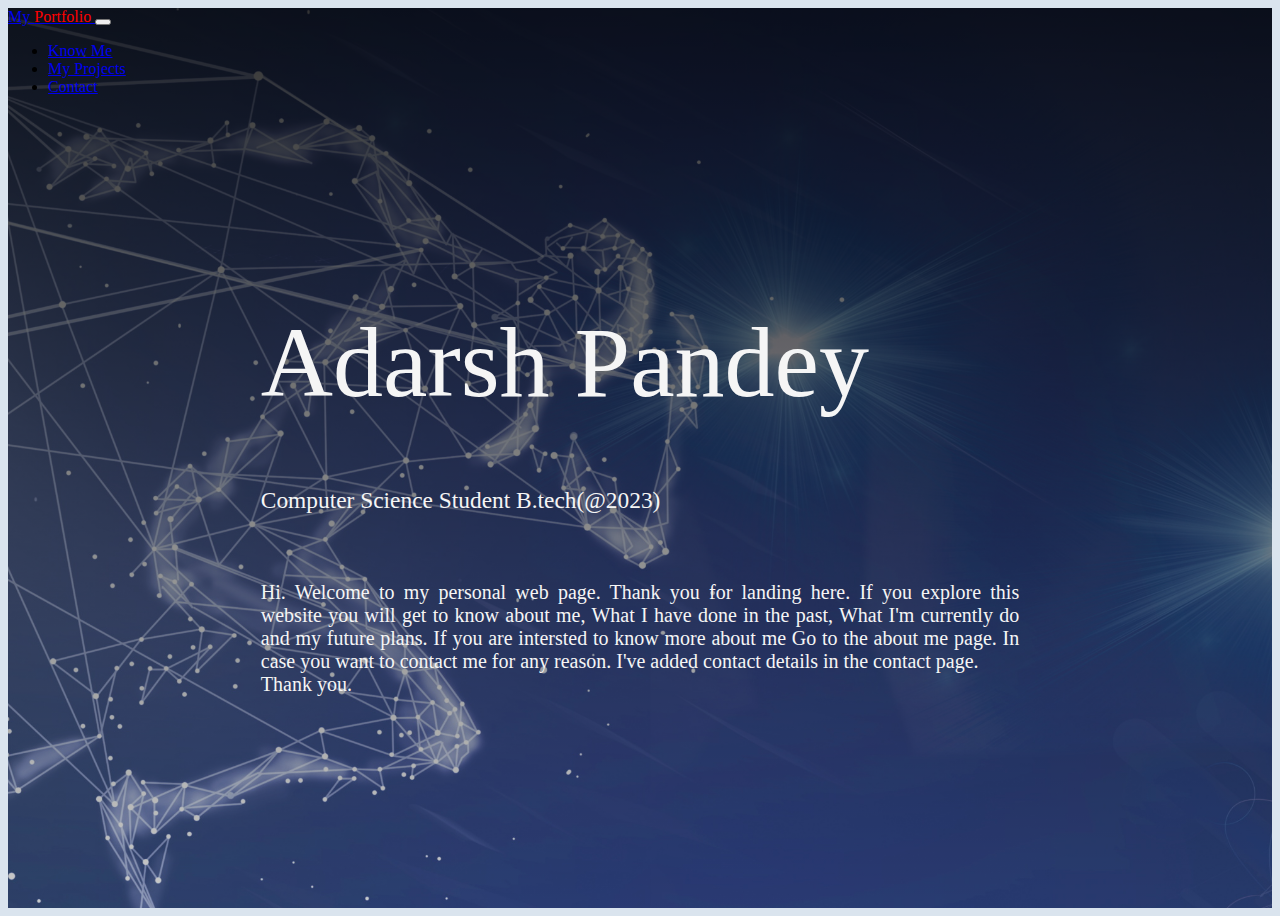
<file: index.html>
<!doctype html>
<html lang="en">
  <head>
    <!-- Required meta tags -->
    <meta charset="utf-8">
    <meta name="viewport" content="width=device-width, initial-scale=1">

    <!-- Bootstrap CSS -->
    <link href="https://cdn.jsdelivr.net/npm/bootstrap@5.0.2/dist/css/bootstrap.min.css" rel="stylesheet" integrity="sha384-EVSTQN3/azprG1Anm3QDgpJLIm9Nao0Yz1ztcQTwFspd3yD65VohhpuuCOmLASjC" crossorigin="anonymous">


    <link href="./style/style.css" rel="stylesheet">


    <title>Adarsh Pandey </title>
  </head>
  <body>    



    <section class="home">


      <nav class="navbar navbar-expand-lg navbar-dark bg-dark">
        <div class="container-fluid">
          <a class="navbar-brand active" href="index.html">My <span style="color:red;"> Portfolio </span> </a>
          <button class="navbar-toggler" type="button" data-bs-toggle="collapse" data-bs-target="#navbarSupportedContent" aria-controls="navbarSupportedContent" aria-expanded="false" aria-label="Toggle navigation">
            <span class="navbar-toggler-icon"></span>
          </button>
          <div class="collapse navbar-collapse" id="navbarSupportedContent">
            <ul class="navbar-nav me-auto mb-2 mb-lg-0">
              <li class="nav-item">
                <a class="nav-link" aria-current="page" href="about.html">Know Me</a>
              </li>
              <li class="nav-item">
                <a class="nav-link" href="projects.html">My Projects</a>
              </li>
              <li class="nav-item">
                <a class="nav-link" href="contact.html">Contact</a>
              </li>
            </ul>
          </div>
        </div>
      </nav>



      <div class="intro">
        <h1 class="name">Adarsh Pandey</h1>
        <h3 style="font-weight: 300;" >Computer Science Student B.tech(@2023)</h3>
        <br>

        <p>
          Hi. Welcome to my personal web page. Thank you for landing here. If you explore this website
          you will get to know about me, What I have done in the past, What I'm currently do and my future plans. 
          If you are intersted to know more about me Go to the about me page.
          In case you want to contact me for any reason. I've added contact details in the contact page.
          <br>
          <b>Thank you.</b>
        </p>

        <br>

        <!-- <button type="button" class="btn btn-info btn-lg">Explore</button> -->
      </div>




      







    </section>








  

    <!-- Option 1: Bootstrap Bundle with Popper -->
    <script src="https://cdn.jsdelivr.net/npm/bootstrap@5.0.2/dist/js/bootstrap.bundle.min.js" integrity="sha384-MrcW6ZMFYlzcLA8Nl+NtUVF0sA7MsXsP1UyJoMp4YLEuNSfAP+JcXn/tWtIaxVXM" crossorigin="anonymous"></script>

    <!-- Option 2: Separate Popper and Bootstrap JS -->
    <!--
    <script src="https://cdn.jsdelivr.net/npm/@popperjs/core@2.9.2/dist/umd/popper.min.js" integrity="sha384-IQsoLXl5PILFhosVNubq5LC7Qb9DXgDA9i+tQ8Zj3iwWAwPtgFTxbJ8NT4GN1R8p" crossorigin="anonymous"></script>
    <script src="https://cdn.jsdelivr.net/npm/bootstrap@5.0.2/dist/js/bootstrap.min.js" integrity="sha384-cVKIPhGWiC2Al4u+LWgxfKTRIcfu0JTxR+EQDz/bgldoEyl4H0zUF0QKbrJ0EcQF" crossorigin="anonymous"></script>
    -->
  </body>
</html>
</file>
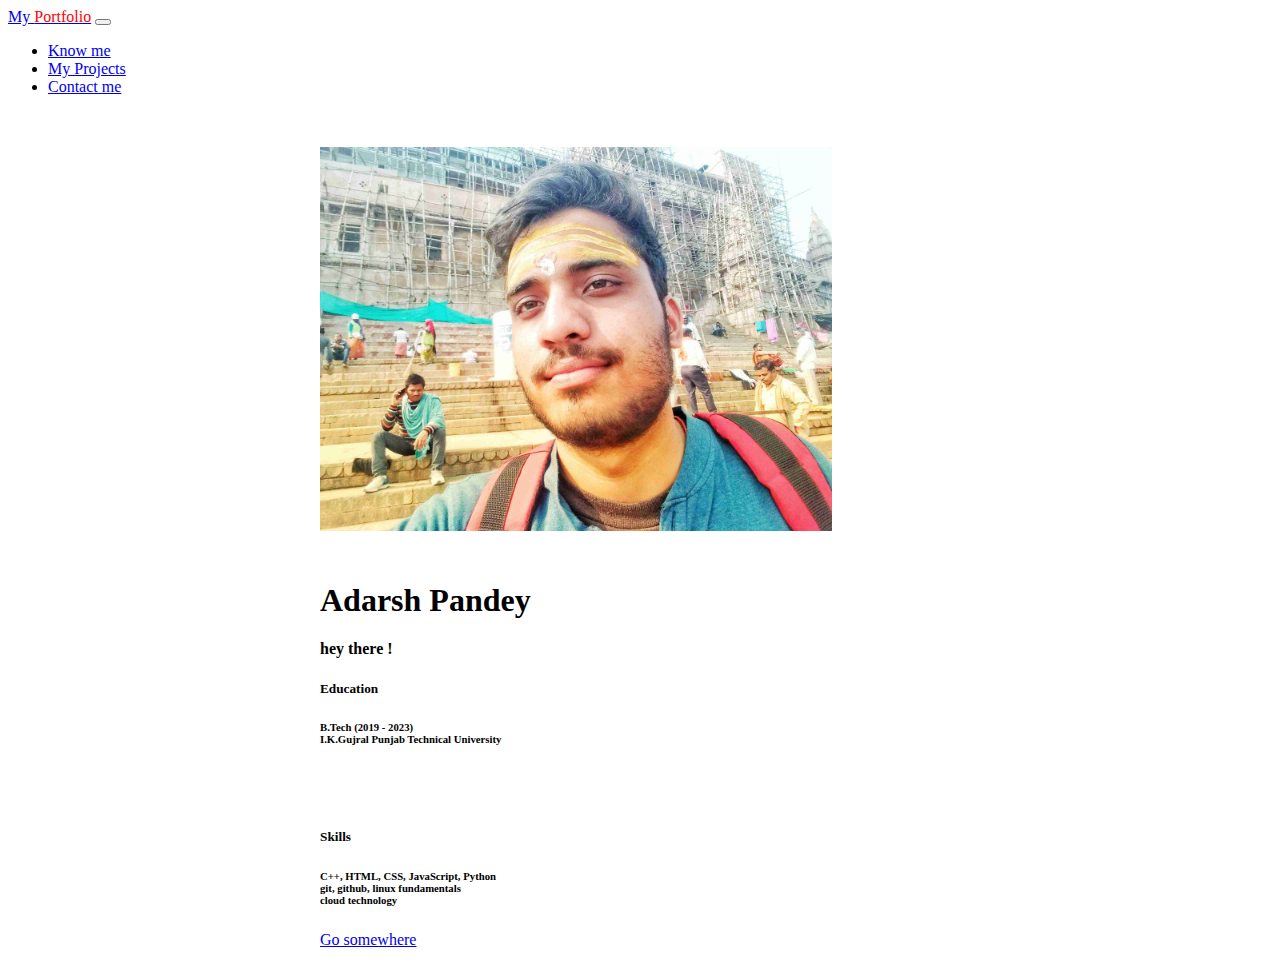
<file: about.html>
<!doctype html>
<html lang="en">
  <head>
    <!-- Required meta tags -->
    <meta charset="utf-8">
    <meta name="viewport" content="width=device-width, initial-scale=1">

    <!-- Bootstrap CSS -->
    <link href="https://cdn.jsdelivr.net/npm/bootstrap@5.1.0/dist/css/bootstrap.min.css" rel="stylesheet" integrity="sha384-KyZXEAg3QhqLMpG8r+8fhAXLRk2vvoC2f3B09zVXn8CA5QIVfZOJ3BCsw2P0p/We" crossorigin="anonymous">

    <title>About me</title>
  </head>
  <body>
    
    <nav class="navbar navbar-expand-lg navbar-dark bg-dark">
        <div class="container-fluid">
          <a class="navbar-brand" href="index.html">My <span style="color:red;">Portfolio</span></a>
          <button class="navbar-toggler" type="button" data-bs-toggle="collapse" data-bs-target="#navbarSupportedContent" aria-controls="navbarSupportedContent" aria-expanded="false" aria-label="Toggle navigation">
            <span class="navbar-toggler-icon"></span>
          </button>
          <div class="collapse navbar-collapse" id="navbarSupportedContent">
            <ul class="navbar-nav me-auto mb-2 mb-lg-0">
              <li class="nav-item">
                <a class="nav-link active" aria-current="page" href="about.html">Know me</a>
              </li>
              <li class="nav-item">
                <a class="nav-link" href="projects.html">My Projects</a>
              </li>
              <li class="nav-item">
                <a class="nav-link" href="contact.html">Contact me </a>
              </li>
              
              
            </ul>
          </div>
        </div>
      </nav>
      

      <div class="card" style="width: 40rem; margin: 2% auto;">
        <img src="./image/my-image.jpeg" class="card-img-top" style="width:80%; margin: 4% auto " >
        <div class="card-body">
          <h1 class="card-title">Adarsh Pandey </h1>
          <p class="card-text"><b>hey there !</b><br>
             <h5>Education</h5>
             <h6>B.Tech (2019 - 2023)  <br>          I.K.Gujral Punjab Technical University </h6> 
             <br>
             <br>
             <h5>Skills</h5>
             <h6>C++, HTML, CSS, JavaScript, Python <br> git, github, linux fundamentals <br> cloud technology </h6>

          </p>
          <a href="#" class="btn btn-primary">Go somewhere</a>
        </div>
      </div>



    <!-- Optional JavaScript; choose one of the two! -->

    <!-- Option 1: Bootstrap Bundle with Popper -->
    <script src="https://cdn.jsdelivr.net/npm/bootstrap@5.1.0/dist/js/bootstrap.bundle.min.js" integrity="sha384-U1DAWAznBHeqEIlVSCgzq+c9gqGAJn5c/t99JyeKa9xxaYpSvHU5awsuZVVFIhvj" crossorigin="anonymous"></script>

    <!-- Option 2: Separate Popper and Bootstrap JS -->
    <!--
    <script src="https://cdn.jsdelivr.net/npm/@popperjs/core@2.9.3/dist/umd/popper.min.js" integrity="sha384-eMNCOe7tC1doHpGoWe/6oMVemdAVTMs2xqW4mwXrXsW0L84Iytr2wi5v2QjrP/xp" crossorigin="anonymous"></script>
    <script src="https://cdn.jsdelivr.net/npm/bootstrap@5.1.0/dist/js/bootstrap.min.js" integrity="sha384-cn7l7gDp0eyniUwwAZgrzD06kc/tftFf19TOAs2zVinnD/C7E91j9yyk5//jjpt/" crossorigin="anonymous"></script>
    -->
  </body>
</html>
</file>
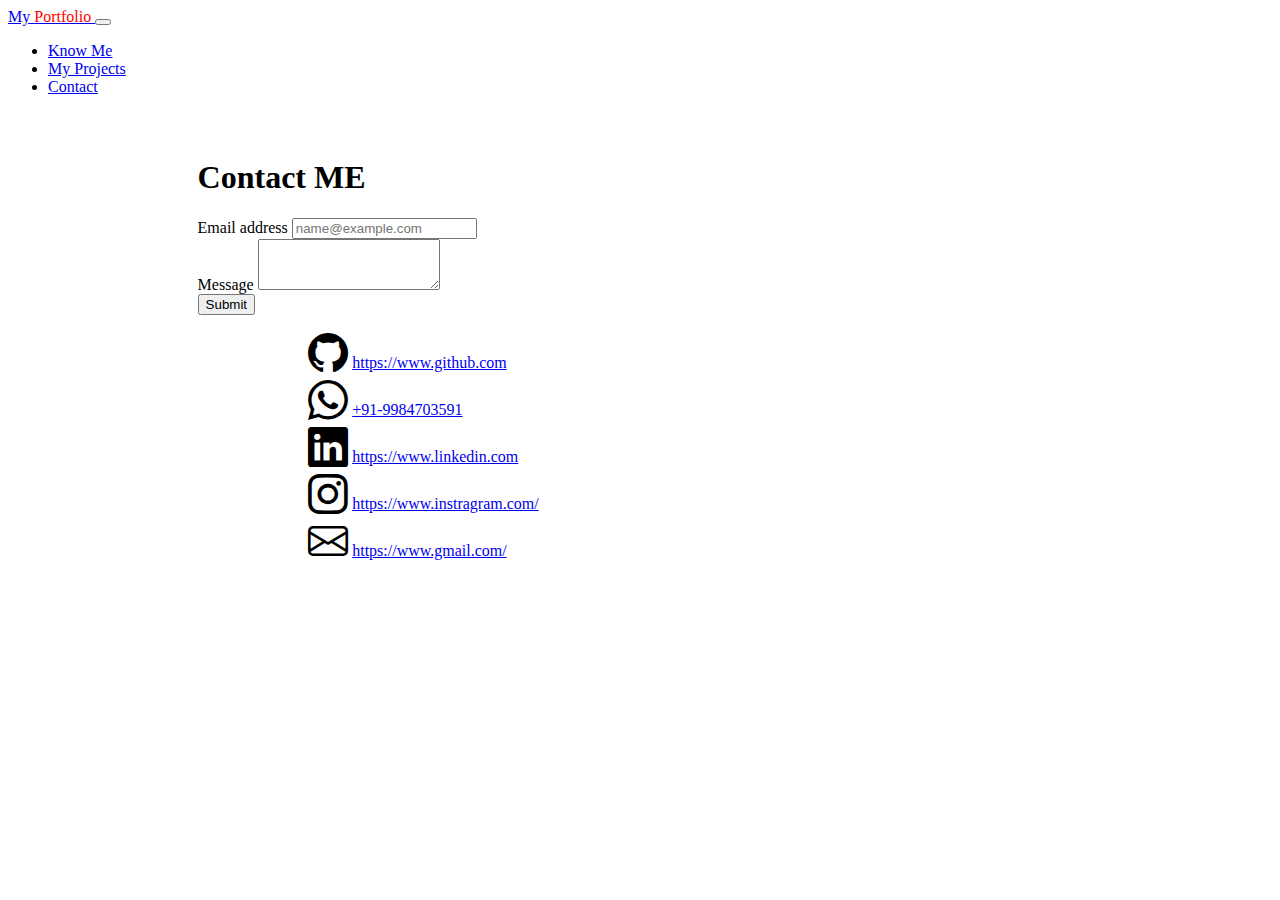
<file: contact.html>
<!doctype html>
<html lang="en">
  <head>
    <!-- Required meta tags -->
    <meta charset="utf-8">
    <meta name="viewport" content="width=device-width, initial-scale=1">

    <!-- Bootstrap CSS -->
    <link href="https://cdn.jsdelivr.net/npm/bootstrap@5.0.2/dist/css/bootstrap.min.css" rel="stylesheet" integrity="sha384-EVSTQN3/azprG1Anm3QDgpJLIm9Nao0Yz1ztcQTwFspd3yD65VohhpuuCOmLASjC" crossorigin="anonymous">
    <link rel="stylesheet" href="https://cdn.jsdelivr.net/npm/bootstrap-icons@1.5.0/font/bootstrap-icons.css">
    <title>Contact ME</title>
  </head>
  <body>
    

    <nav class="navbar navbar-expand-lg navbar-dark bg-dark">
      <div class="container-fluid">
        <a class="navbar-brand" href="index.html">My <span style="color:red;"> Portfolio </span> </a>
        <button class="navbar-toggler" type="button" data-bs-toggle="collapse" data-bs-target="#navbarSupportedContent" aria-controls="navbarSupportedContent" aria-expanded="false" aria-label="Toggle navigation">
          <span class="navbar-toggler-icon"></span>
        </button>
        <div class="collapse navbar-collapse" id="navbarSupportedContent">
          <ul class="navbar-nav me-auto mb-2 mb-lg-0">
            <li class="nav-item">
              <a class="nav-link" aria-current="page" href="about.html">Know Me</a>
            </li>
            <li class="nav-item">
              <a class="nav-link" href="projects.html">My Projects</a>
            </li>
            <li class="nav-item">
              <a class="nav-link active" href="contact.html">Contact</a>
            </li>
          </ul>
        </div>
      </div>
    </nav>



    <section>

      <div style="width: 70%; margin: 5% auto;">

     

        <div class="card" >
          <div class="card-body">
            <h1 class="card-title">Contact ME</h1>
            <p class="card-text">
              
              <div class="mb-3">
                <label for="exampleFormControlInput1" class="form-label">Email address</label>
                <input type="email" class="form-control" id="exampleFormControlInput1" placeholder="name@example.com">
              </div>
              <div class="mb-3">
                <label for="exampleFormControlTextarea1" class="form-label">Message</label>
                <textarea class="form-control" id="exampleFormControlTextarea1" rows="3"></textarea>
              </div>
              <button class="btn btn-primary">Submit</button>
            
            </p>
            
          </div>
        


        <div style="width: 75%; margin : 0 auto;">
          <div class="row" >
            <div class="col-6">
              <i class="bi bi-github" style="font-size: 40px;"></i>
              <a href="https://github.com/adarshpnd71" target="_blank">https://www.github.com</a>
            </div>

            <div class="col-6">
              <i class="bi bi-whatsapp" style="font-size: 40px;"></i>
              <a href="https://api.whatsapp.com/send?phone=9984703591" target="_blank">+91-9984703591</a>
            </div>

            <div class="col-6">
              <i class="bi bi-linkedin" style="font-size: 40px;"></i>
              <a href="https://www.linkedin.com/in/adarshpy" target="_blank" >https://www.linkedin.com</a>
            </div>

            <div class="col-6">
              <i class="bi bi-instagram" style="font-size: 40px;"></i>
              <a href="https://www.instagram.com/adarshpy/" target="_blank">https://www.instragram.com/</a>
            </div>
            
            <div class="col-6">
              <i class="bi bi-envelope" style="font-size: 40px;"></i>
              <a href="mailto:adarshpnd71@gmail.com" target="_blank">https://www.gmail.com/</a>
            </div>
          </div>

        </div>






      </div>
      </div>
    </section>







    <!-- Optional JavaScript; choose one of the two! -->

    <!-- Option 1: Bootstrap Bundle with Popper -->
    <script src="https://cdn.jsdelivr.net/npm/bootstrap@5.0.2/dist/js/bootstrap.bundle.min.js" integrity="sha384-MrcW6ZMFYlzcLA8Nl+NtUVF0sA7MsXsP1UyJoMp4YLEuNSfAP+JcXn/tWtIaxVXM" crossorigin="anonymous"></script>

    <!-- Option 2: Separate Popper and Bootstrap JS --> 
    
    <script src="https://cdn.jsdelivr.net/npm/@popperjs/core@2.9.2/dist/umd/popper.min.js" integrity="sha384-IQsoLXl5PILFhosVNubq5LC7Qb9DXgDA9i+tQ8Zj3iwWAwPtgFTxbJ8NT4GN1R8p" crossorigin="anonymous"></script>
    <script src="https://cdn.jsdelivr.net/npm/bootstrap@5.0.2/dist/js/bootstrap.min.js" integrity="sha384-cVKIPhGWiC2Al4u+LWgxfKTRIcfu0JTxR+EQDz/bgldoEyl4H0zUF0QKbrJ0EcQF" crossorigin="anonymous"></script>
   
  </body>
</html>
</file>
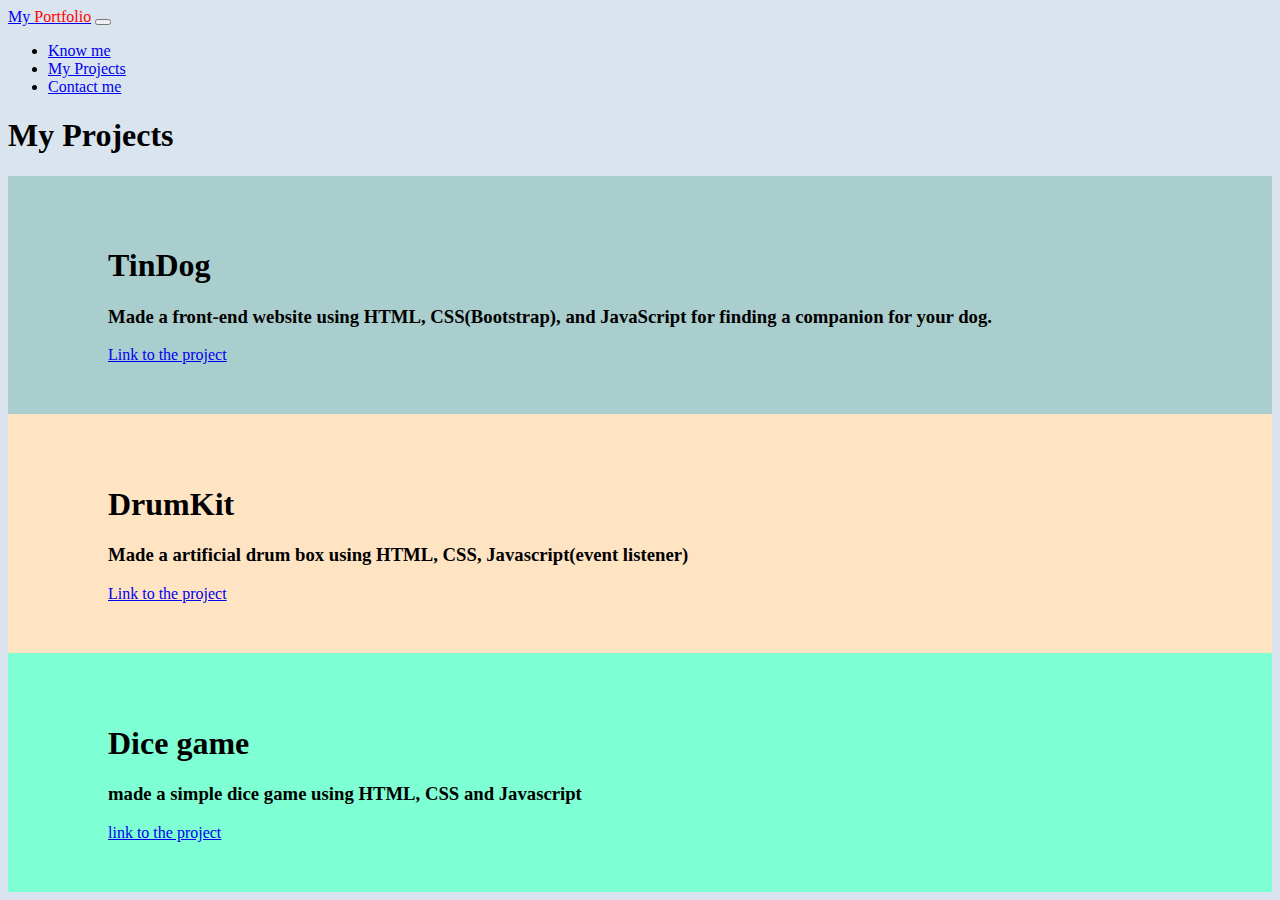
<file: projects.html>
<!doctype html>
<html lang="en">
  <head>
    <!-- Required meta tags -->
    <meta charset="utf-8">
    <meta name="viewport" content="width=device-width, initial-scale=1">

    <!-- Bootstrap CSS -->
    <link href="https://cdn.jsdelivr.net/npm/bootstrap@5.1.0/dist/css/bootstrap.min.css" rel="stylesheet" integrity="sha384-KyZXEAg3QhqLMpG8r+8fhAXLRk2vvoC2f3B09zVXn8CA5QIVfZOJ3BCsw2P0p/We" crossorigin="anonymous">

    <title>My Projects </title>
    <link rel="stylesheet" href="style/style.css">
  </head>
  <body>
    
    <nav class="navbar navbar-expand-lg navbar-dark bg-dark">
        <div class="container-fluid">
          <a class="navbar-brand" href="index.html">My <span style="color:red;">Portfolio</span></a>
          <button class="navbar-toggler" type="button" data-bs-toggle="collapse" data-bs-target="#navbarSupportedContent" aria-controls="navbarSupportedContent" aria-expanded="false" aria-label="Toggle navigation">
            <span class="navbar-toggler-icon"></span>
          </button>
          <div class="collapse navbar-collapse" id="navbarSupportedContent">
            <ul class="navbar-nav me-auto mb-2 mb-lg-0">
              <li class="nav-item">
                <a class="nav-link " aria-current="page" href="about.html">Know me</a>
              </li>
              <li class="nav-item">
                <a class="nav-link active" href="projects.html">My Projects</a>
              </li>
              <li class="nav-item">
                <a class="nav-link" href="contact.html">Contact me </a>
              </li>
              
              
            </ul>
          </div>
        </div>
      </nav>

      <h1 class="alert alert-info text-center">My Projects</h1>
      <div class="project1">
        <h1>TinDog</h1>
        <h3>Made a front-end website using HTML, CSS(Bootstrap), and JavaScript for finding a companion for your dog.</h3>
        <a href="http://adarshpnd71.github.io/tindog" target="_blank">Link to the project</a>
        <br>
      </div>

      <div class="project2">
        <h1>DrumKit</h1>
        <h3>Made a artificial drum box using HTML, CSS, Javascript(event listener)</h3>
        <a href="http://adarshpnd71.github.io/drum" target="_blank">Link to the project</a>
        <br>
      </div>
      <div class="project3">
        <h1>Dice game </h1>
        <h3>made a simple dice game using HTML, CSS and Javascript </h3>
        <a href="https://adarshpnd71.github.io/diceGame/" target="_blank">link to the project </a>
      </div>
    <!-- Optional JavaScript; choose one of the two! -->

    <!-- Option 1: Bootstrap Bundle with Popper -->
    <script src="https://cdn.jsdelivr.net/npm/bootstrap@5.1.0/dist/js/bootstrap.bundle.min.js" integrity="sha384-U1DAWAznBHeqEIlVSCgzq+c9gqGAJn5c/t99JyeKa9xxaYpSvHU5awsuZVVFIhvj" crossorigin="anonymous"></script>

    <!-- Option 2: Separate Popper and Bootstrap JS -->
    <!--
    <script src="https://cdn.jsdelivr.net/npm/@popperjs/core@2.9.3/dist/umd/popper.min.js" integrity="sha384-eMNCOe7tC1doHpGoWe/6oMVemdAVTMs2xqW4mwXrXsW0L84Iytr2wi5v2QjrP/xp" crossorigin="anonymous"></script>
    <script src="https://cdn.jsdelivr.net/npm/bootstrap@5.1.0/dist/js/bootstrap.min.js" integrity="sha384-cn7l7gDp0eyniUwwAZgrzD06kc/tftFf19TOAs2zVinnD/C7E91j9yyk5//jjpt/" crossorigin="anonymous"></script>
    -->
  </body>
</html>
</file>
<file: style/style.css>
body{
    background-color: #dae4ee;
}

.home{
    height: 100vh;
    background: linear-gradient(
        rgba(0,0,0,0.8), 
        rgba(0,0,0,0.2)),
        url('../image/background.jpg');
    background-size: cover;
}

.intro{
    color: whitesmoke;
    padding: 10% 20%;
    text-align: justify;
    font-size: 20px;
    font-weight: 200;
}

.name{
    font-size: 5em;
    font-weight: 500;
}
.project1
{
    padding: 50px 100px;
    
    background-color: rgb(170, 206, 206);
}
.project2
{
    padding: 50px 100px;
    background-color: bisque; 
}
.project3
{
    padding: 50px 100px;
    background-color: aquamarine;
}
</file>
